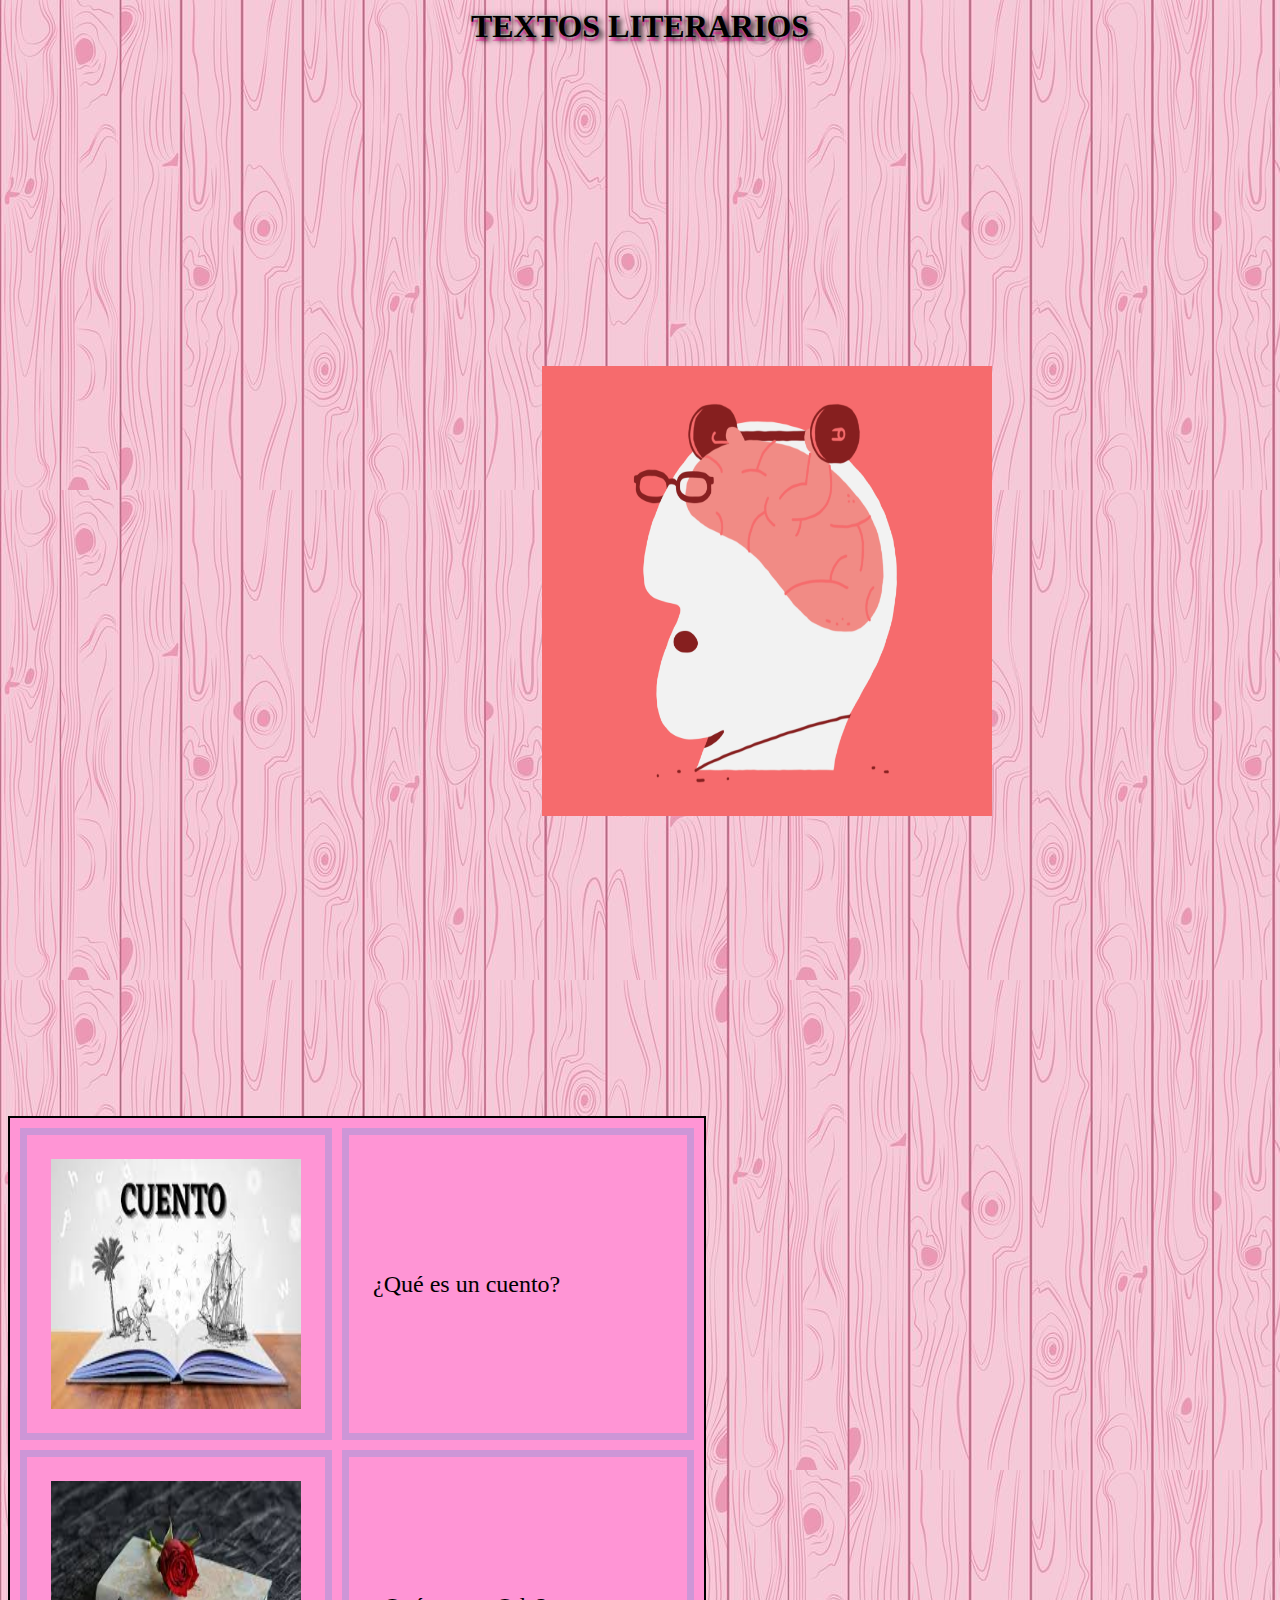
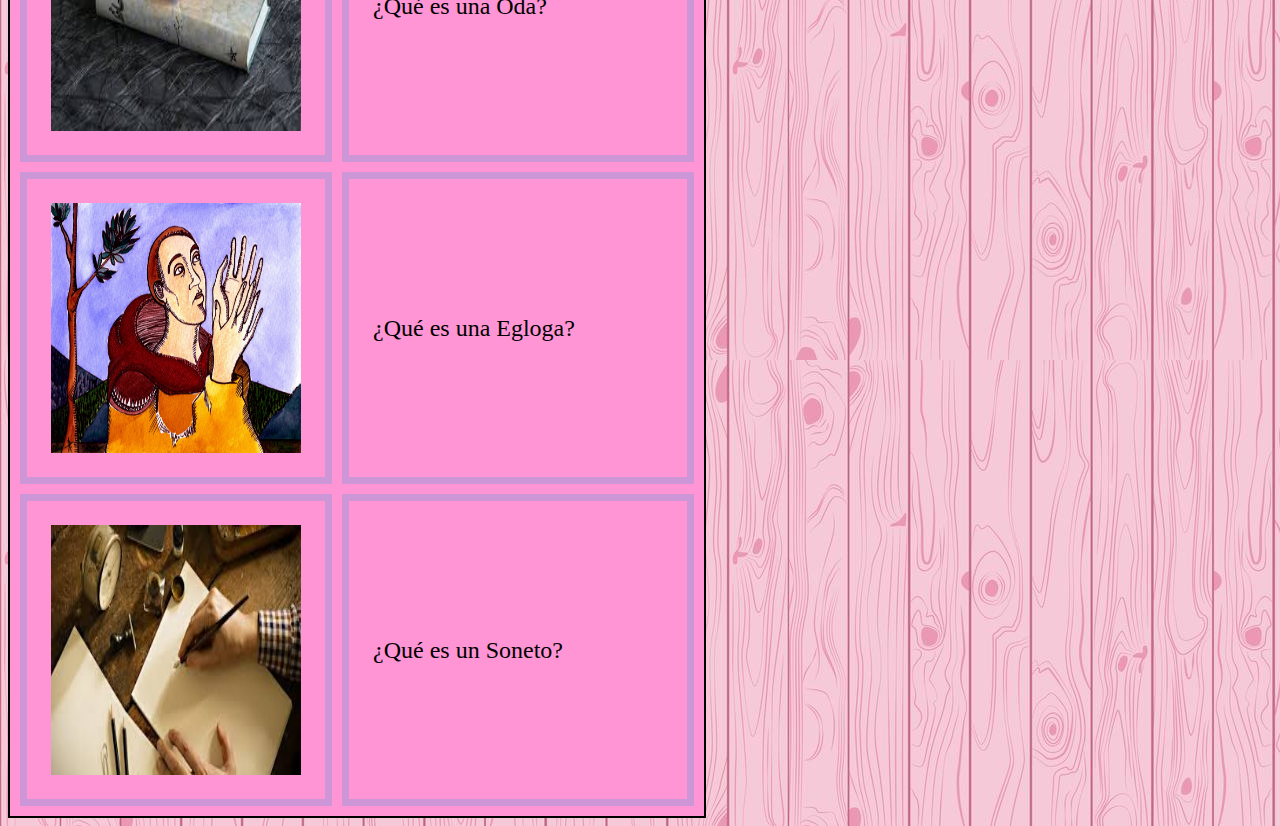
<file: INDEX.html>
<html>
    <head>
    <title>TEXTOS LITERARIOS</title>
    <style type="text/css">
    
    p.rightmargin{margin-right:60%}
    </style>
   <link href="style.css" rel="stylesheet">
    </head>
    <body background="fondo.jpg">

    
      <h1 align="center">TEXTOS LITERARIOS</h1>
      
      
    
      <table bgcolor="#ff95d5" border="2" cellpadding="3" cellspacing="10" bordercolor="black">
        <tr> <td align="center"><a href="CUENTO.html"><img src="4.jpg" align="center" width="250" height="250"></td> <td width="53%"></a> <font color="black" size="5" face="Arial Narrow">
            ¿Qué es un cuento?
             </font></td>
             <tr> <td align="center"><a href="ODA.html"><img src="2.jpg" align="center" width="250" height="250"></td> <td width="53%"></a> <font color="black" size="5" face="Arial Narrow">
                ¿Qué es una Oda?
                 </font></td>
    
                 <tr> <td align="center"><a href="EGLOGA.html"><img src="1.jpg" align="center" width="250" height="250"></td> <td width="53%"></a> <font color="black" size="5" face="Arial Narrow">
                    ¿Qué es una Egloga?
                     </font></td>
    
                     <tr> <td align="center"><a href="SONETO.html"><img src="3.jpg" align="center" width="250" height="250"></td> <td width="53%"></a> <font color="black" size="5" face="Arial Narrow">
                        ¿Qué es un Soneto?
                         </font></td>
                         <img src="5.gif" align="right" width="450" height="450" hspace="280"vspace="300">
                
                         
                         <html>
                            <head>
</file>
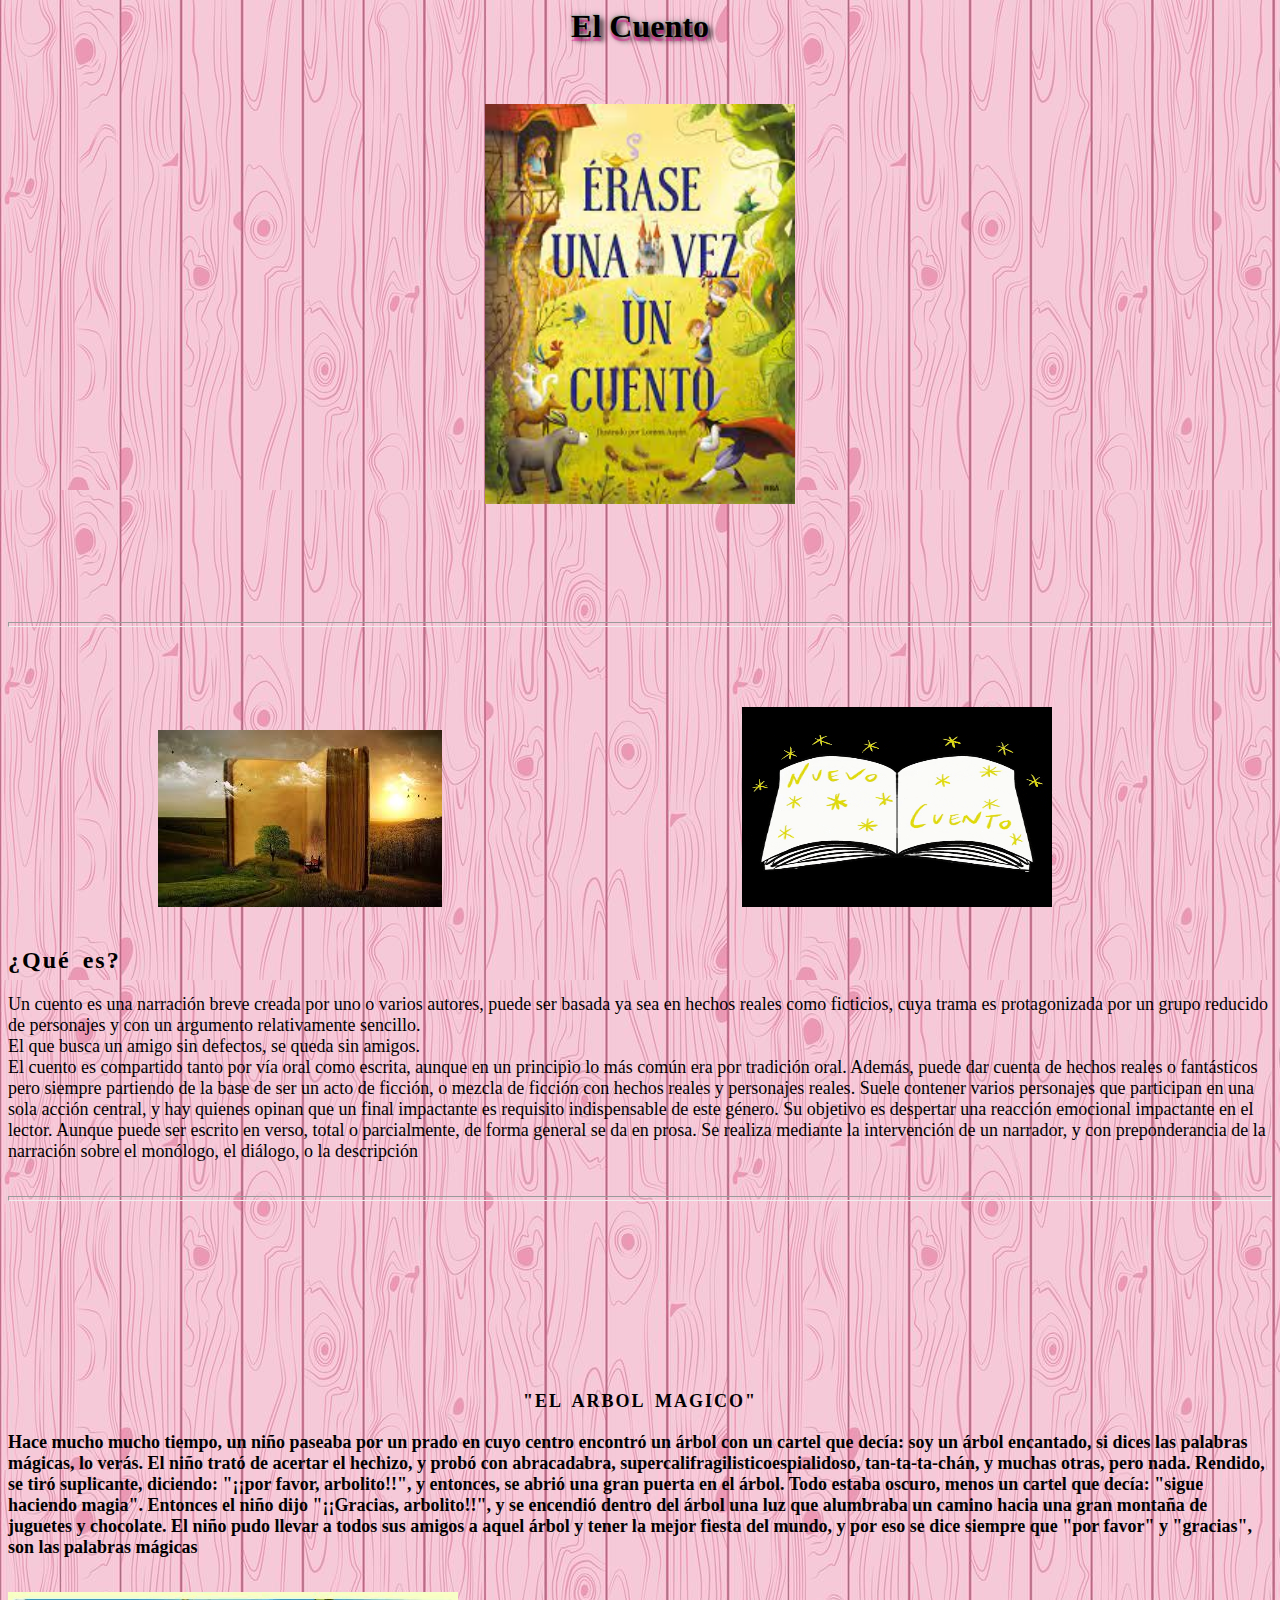
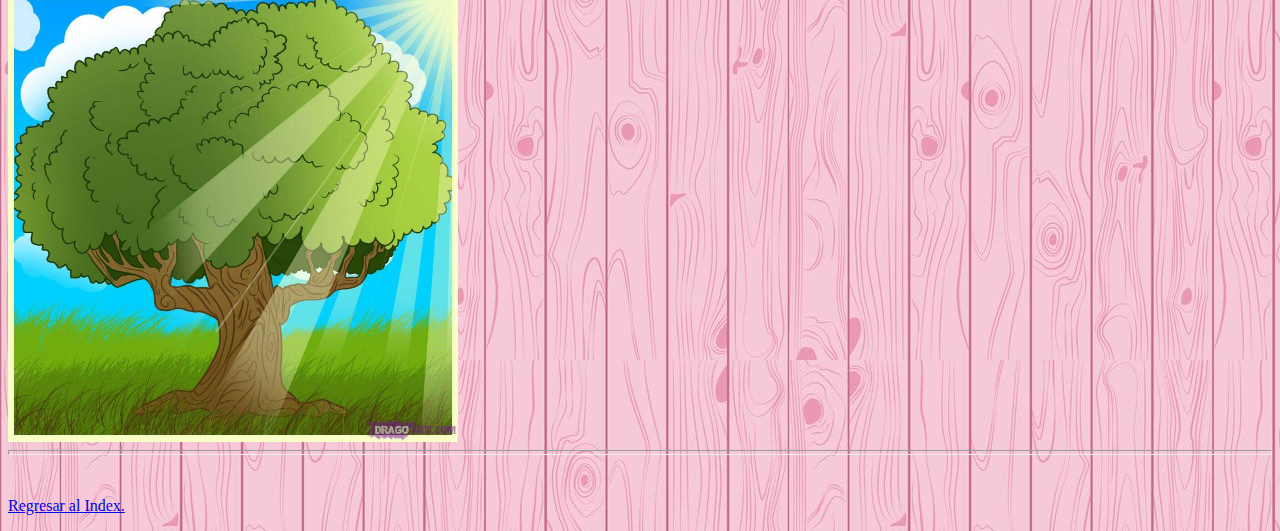
<file: CUENTO.html>
<html>
<head>
<title>¿Qué es un cuento?</title>
<link href="style.css" rel="stylesheet">
</head>
<body>
<body background="fondo.jpg">
<body bgcolor="RoyalBlue">
<h1 align="center">El Cuento</h1>
<br>
<div align="center">
				<img src="5.jpg" width="310"height="400"hspace="150"vspace="20">
</div>
<br><br><br><br><br>
<hr align="center"size="5"><br><br>
<p><img src="cuento.jpg"align="rigth"hspace="150"vspace="20"><img src="cuento.gif" align="rigth" width="310"height="200"hspace="150"vspace="20">
<div align="right">
				<!--<embed src="la_cague.mp4" width="100" height="100"></embed>-->
				</div>
                <h2 align="left">¿Qué es?</h2>
				<font color="black" size="4" face="TimeScrDMed">Un cuento es una narración breve creada por uno o varios autores, puede ser basada ya sea en hechos reales como ficticios, cuya trama es protagonizada por un grupo reducido de personajes y con un argumento relativamente sencillo.<br>
El que busca un amigo sin defectos, se queda sin amigos.<br>
El cuento es compartido tanto por vía oral como escrita, aunque en un principio lo más común era por tradición oral. Además, puede dar cuenta de hechos reales o fantásticos pero siempre partiendo de la base de ser un acto de ficción, o mezcla de ficción con hechos reales y personajes reales. Suele contener varios personajes que participan en una sola acción central, y hay quienes opinan que un final impactante es requisito indispensable de este género. Su objetivo es despertar una reacción emocional impactante en el lector. Aunque puede ser escrito en verso, total o parcialmente, de forma general se da en prosa. Se realiza mediante la intervención de un narrador, y con preponderancia de la narración sobre el monólogo, el diálogo, o la descripción</font><br><br>
</p>
<hr align="center" size="5"><br>
<br><br><br><br><br><br><br><br>
<p><font color="black" size="4" face="Calligraph421 BT">
    <h2 align="center">"EL ARBOL MAGICO"</h2>
    <b>Hace mucho mucho tiempo, un niño paseaba por un prado en cuyo centro encontró un árbol con un cartel que decía: soy un árbol encantado, si dices las palabras mágicas, lo verás.

        El niño trató de acertar el hechizo, y probó con abracadabra, supercalifragilisticoespialidoso, tan-ta-ta-chán, y muchas otras, pero nada. Rendido, se tiró suplicante, diciendo: "¡¡por favor, arbolito!!", y entonces, se abrió una gran puerta en el árbol. Todo estaba oscuro, menos un cartel que decía: "sigue haciendo magia". Entonces el niño dijo "¡¡Gracias, arbolito!!", y se encendió dentro del árbol una luz que alumbraba un camino hacia una gran montaña de juguetes y chocolate.
        
        El niño pudo llevar a todos sus amigos a aquel árbol y tener la mejor fiesta del mundo, y por eso se dice siempre que "por favor" y "gracias", son las palabras mágicas</b></font><br><br></p>
        <img src="tree.jpg" align="center" width="450" height="450">
        <hr align="center" size="5"><br>

<a href="INDEX.html">
<p align="left">Regresar al Index.</p>
</body>
</html>
</file>
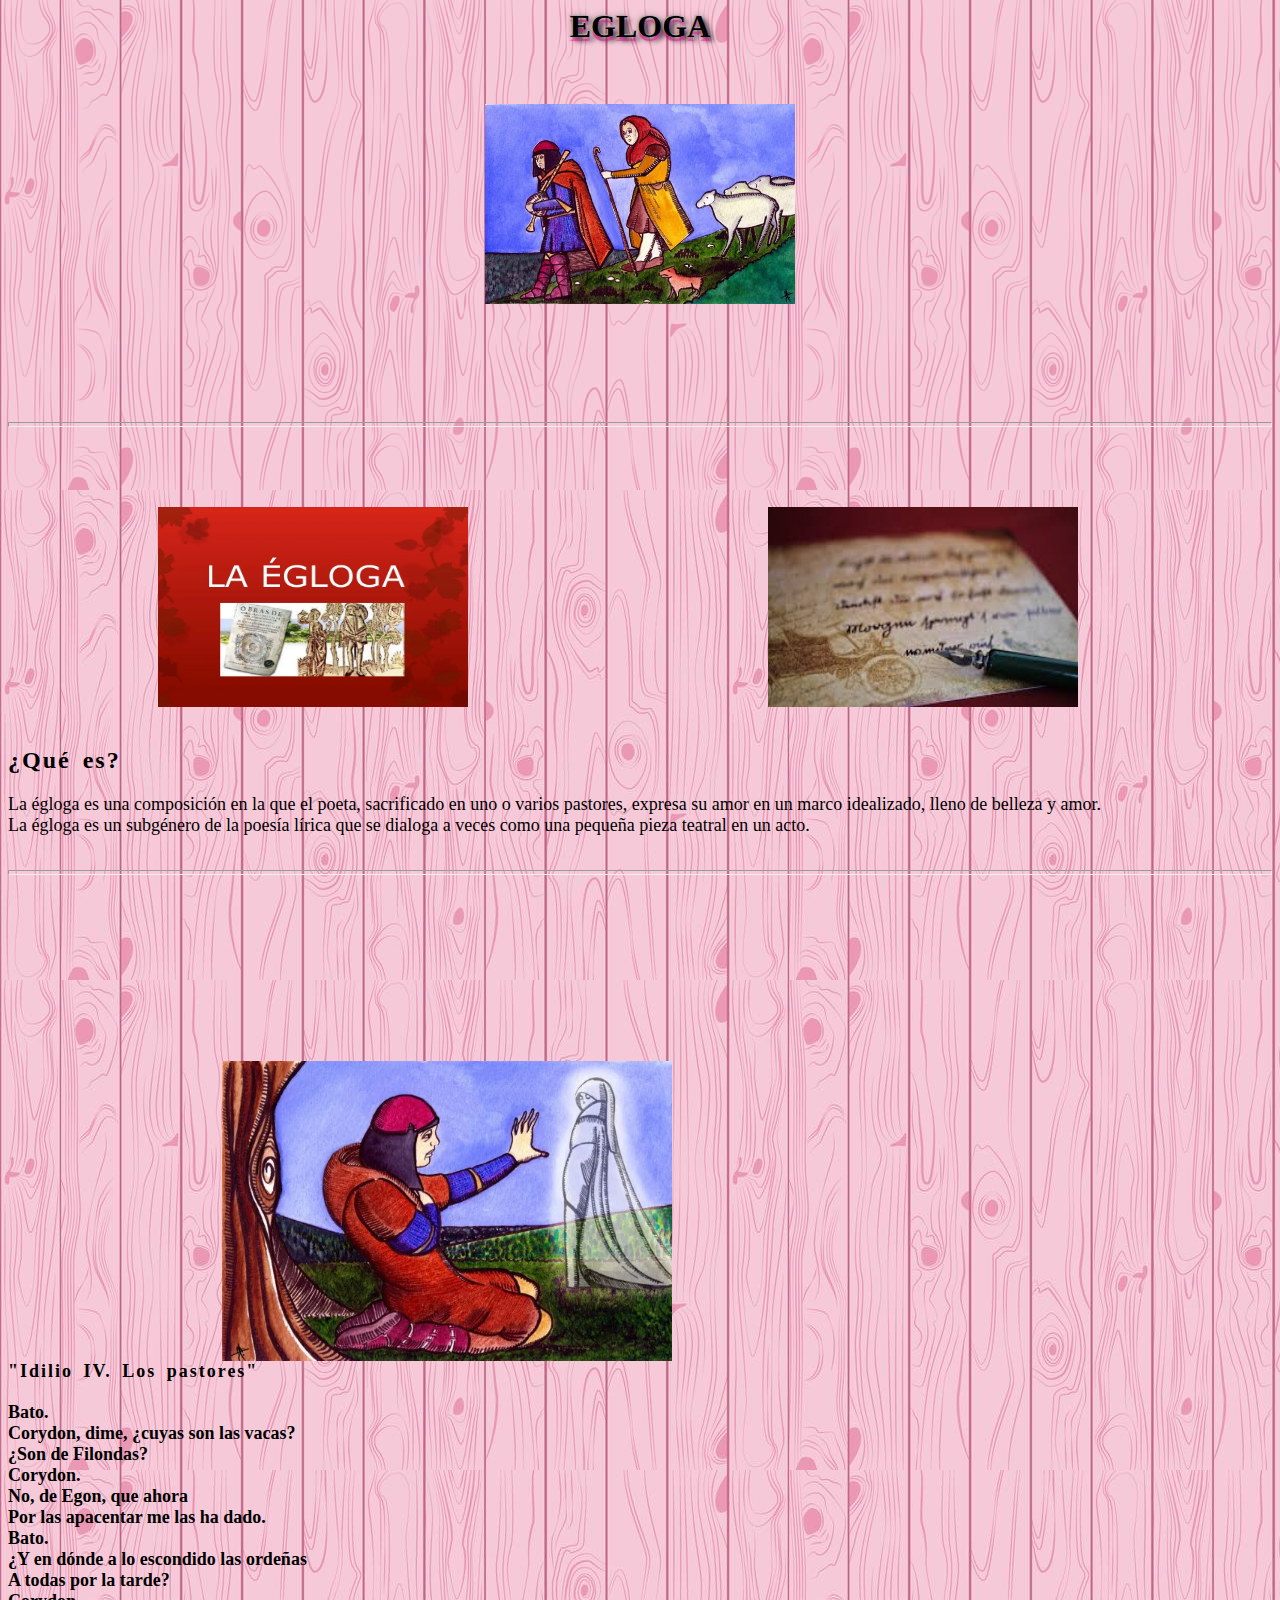
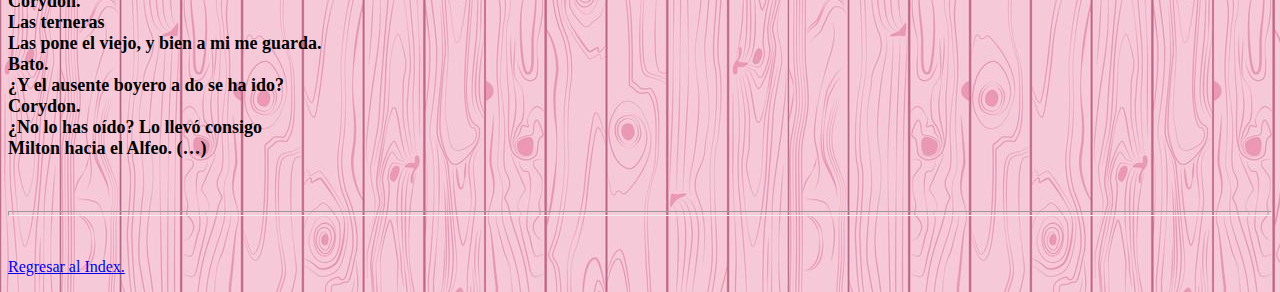
<file: EGLOGA.html>
<html>
<head>
<title>¿Qué es una EGLOGA?</title>
<link href="style.css" rel="stylesheet">
</head>
<body>
<body background="fondo.jpg">
<body bgcolor="RoyalBlue">
<h1 align="center">EGLOGA</h1>
<br>
<div align="center">
				<img src="n.jpg" width="310"height="200"hspace="150"vspace="20">
</div>
<br><br><br><br><br>
<hr align="center"size="5"><br><br>
<p><img src="laeglo.jpg"align="rigth"width="310"height="200" hspace="150"vspace="20"><img src="im.jpg" align="rigth" width="310"height="200"hspace="150"vspace="20">
<div align="right">
				<!--<embed src="la_cague.mp4" width="100" height="100"></embed>-->
				</div>
                <h2 align="left">¿Qué es?</h2>
				<font color="black" size="4" face="TimeScrDMed">La égloga es una composición en la que el poeta, sacrificado en uno o varios pastores, expresa su amor en un marco idealizado, lleno de belleza y amor.<br>
                    La égloga es un subgénero de la poesía lírica que se dialoga a veces como una pequeña pieza teatral en un acto. </font><br><br>
</p>
<hr align="left" size="5"><br>
<br><br><br><br><br><br><br><br>
<p><font color="black" size="4" face="Calligraph421 BT">
    <img src="pastores.jpg" align="right" width="450"height="300"hspace="600"vspace="0">
    <h2 align="left">"Idilio IV. Los pastores"</h2>
    <b>Bato.<br>
        Corydon, dime, ¿cuyas son las vacas?<br>
        ¿Son de Filondas?<br>
        Corydon.<br>
        No, de Egon, que ahora<br>
        Por las apacentar me las ha dado.<br>
        Bato.<br>
        ¿Y en dónde a lo escondido las ordeñas<br>
        A todas por la tarde?<br>
        Corydon.<br>
        Las terneras<br>
        Las pone el viejo, y bien a mi me guarda.<br>
        Bato.<br>
        ¿Y el ausente boyero a do se ha ido?<br>
        Corydon.<br>
        ¿No lo has oído? Lo llevó consigo<br>
        Milton hacia el Alfeo. (…)<br>
        
       
        
        </b></font><br><br></p>
        
<hr align="center" size="5"><br>
<a href="INDEX.html">
<p align="left">Regresar al Index.</p>
</body>
</html>
</file>
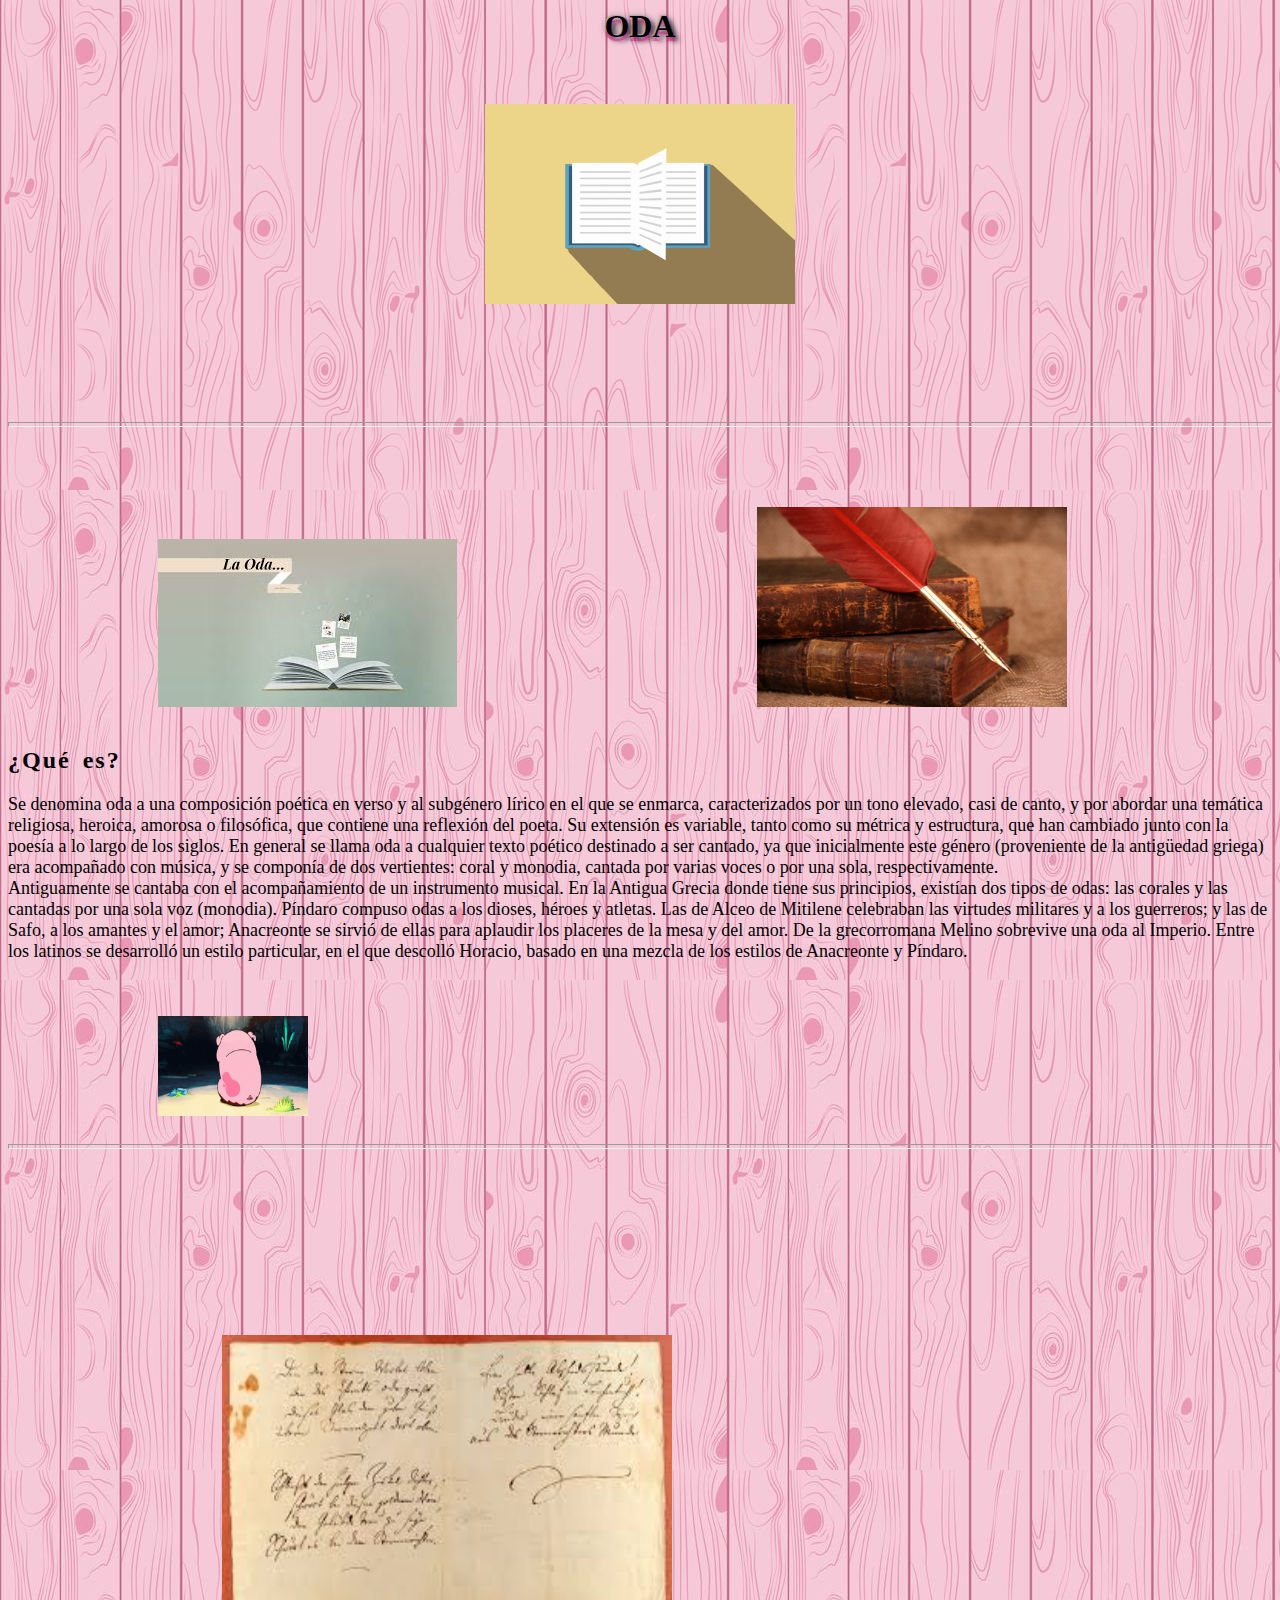
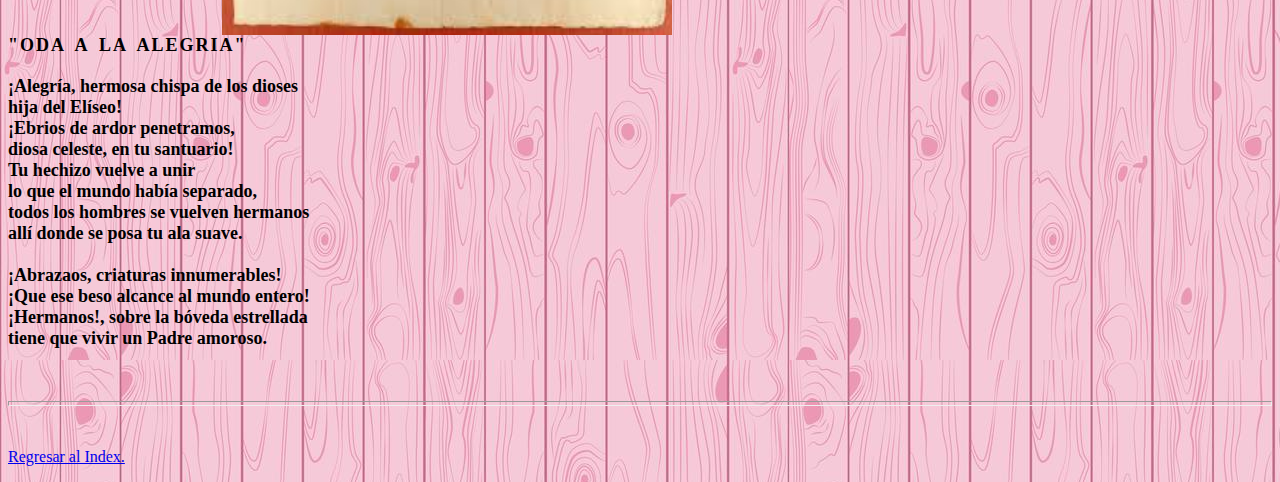
<file: ODA.html>
<html>
<head>
<title>¿Qué es una oda?</title>
<link href="style.css" rel="stylesheet">
</head>
<body>
<body background="fondo.jpg">
<body bgcolor="RoyalBlue">
<h1 align="center">ODA</h1>
<br>
<div align="center">
				<img src="d.gif" width="310"height="200"hspace="150"vspace="20">
</div>
<br><br><br><br><br>
<hr align="center"size="5"><br><br>
<p><img src="s.jpg"align="rigth"hspace="150"vspace="20"><img src="a.jpg" align="rigth" width="310"height="200"hspace="150"vspace="20">
<div align="right">
				<!--<embed src="la_cague.mp4" width="100" height="100"></embed>-->
				</div>
                <h2 align="left">¿Qué es?</h2>
				<font color="black" size="4" face="TimeScrDMed">Se denomina oda a una composición poética en verso y al subgénero lírico en el que se enmarca, caracterizados por un tono elevado, casi de canto, y por abordar una temática religiosa, heroica, amorosa o filosófica, que contiene una reflexión del poeta. Su extensión es variable, tanto como su métrica y estructura, que han cambiado junto con la poesía a lo largo de los siglos.
                    En general se llama oda a cualquier texto poético destinado a ser cantado, ya que inicialmente este género (proveniente de la antigüedad griega) era acompañado con música, y se componía de dos vertientes: coral y monodia, cantada por varias voces o por una sola, respectivamente. 
                    <br>
                    Antiguamente se cantaba con el acompañamiento de un instrumento musical. En la Antigua Grecia donde tiene sus principios, existían dos tipos de odas: las corales y las cantadas por una sola voz (monodia). Píndaro compuso odas a los dioses, héroes y atletas. Las de Alceo de Mitilene celebraban las virtudes militares y a los guerreros; y las de Safo, a los amantes y el amor; Anacreonte se sirvió de ellas para aplaudir los placeres de la mesa y del amor. De la grecorromana Melino sobrevive una oda al Imperio. Entre los latinos se desarrolló un estilo particular, en el que descolló Horacio, basado en una mezcla de los estilos de Anacreonte y Píndaro.</font><br><br>
</p><img src="ds.gif" width="150"height="100"hspace="150"vspace="20">
<hr align="left" size="5"><br>
<br><br><br><br><br><br><br><br>
<p><font color="black" size="4" face="Calligraph421 BT">
    <img src="o.jpg" align="right" width="450"height="300"hspace="600"vspace="0">
    <h2 align="left">"ODA A LA ALEGRIA"</h2>
    <b>¡Alegría, hermosa chispa de los dioses<br>
        hija del Elíseo!<br>
        ¡Ebrios de ardor penetramos,<br>
        diosa celeste, en tu santuario!<br>
        Tu hechizo vuelve a unir<br>
        lo que el mundo había separado,<br>
        todos los hombres se vuelven hermanos<br>
        allí donde se posa tu ala suave.<br>
        <br>
        ¡Abrazaos, criaturas innumerables!<br>
        ¡Que ese beso alcance al mundo entero!<br>
        ¡Hermanos!, sobre la bóveda estrellada<br>
        tiene que vivir un Padre amoroso.<br>
        
        </b></font><br><br></p>
        
<hr align="center" size="5"><br>
<a href="INDEX.html">
<p align="left">Regresar al Index.</p>
</body>
</html>
</file>
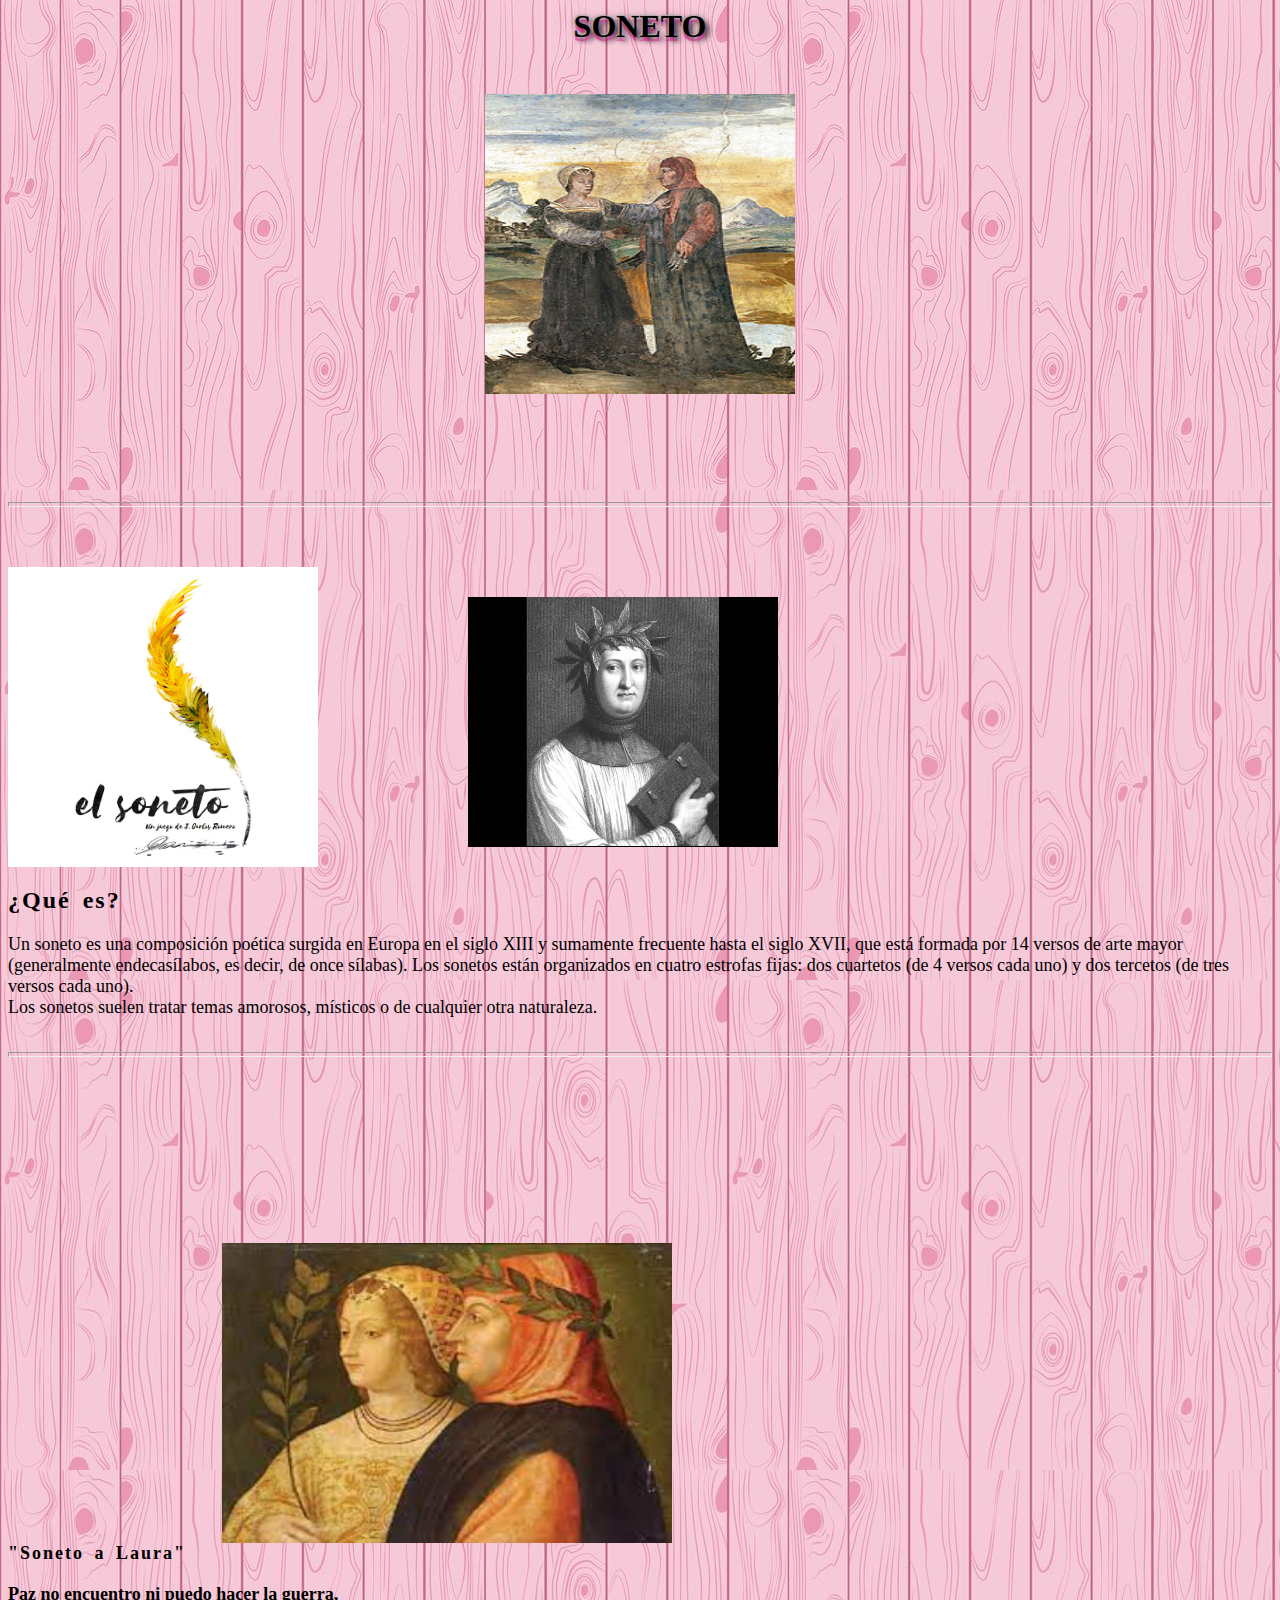
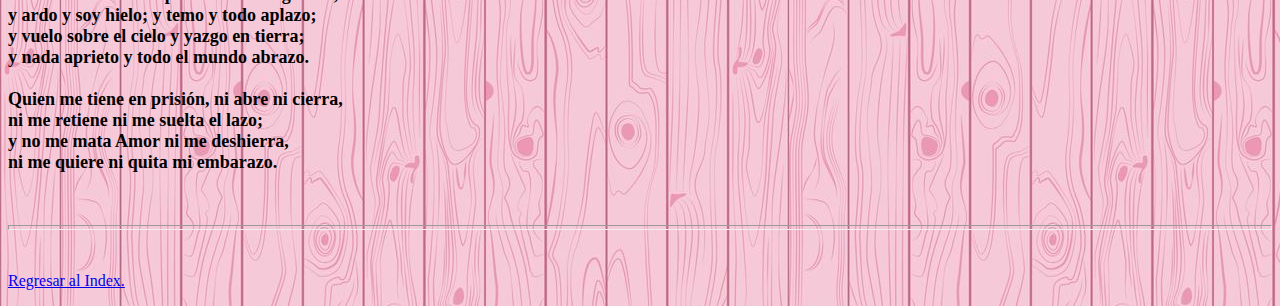
<file: SONETO.html>
<html>
<head>
<title>¿Qué es un SONETO?</title>
<link href="style.css" rel="stylesheet">
</head>
<body>
<body background="fondo.jpg">
<h1 align="center">SONETO</h1>
<br>
<div align="center">
				<img src="poeta.jpg" width="310"height="300"hspace="150"vspace="10">
</div>
<br><br><br><br><br>
<hr align="center"size="5"><br><br>
<p><img src="soneto.jpg"align="rigth"width="310"height="300"><img src="sd.jpg" align="rigth" width="310"height="250"hspace="150"vspace="20">
<div align="right">
				<!--<embed src="la_cague.mp4" width="100" height="100"></embed>-->
				</div>
                <h2 align="left">¿Qué es?</h2>
				<font color="black" size="4" face="TimeScrDMed">Un soneto es una composición poética surgida en Europa en el siglo XIII y sumamente frecuente hasta el siglo XVII, que está formada por 14 versos de arte mayor (generalmente endecasílabos, es decir, de once sílabas). Los sonetos están organizados en cuatro estrofas fijas: dos cuartetos (de 4 versos cada uno) y dos tercetos (de tres versos cada uno).

                     <br>
                     Los sonetos suelen tratar temas amorosos, místicos o de cualquier otra naturaleza.</font><br><br>
</p>
<hr align="left" size="5"><br>
<br><br><br><br><br><br><br><br>
<p><font color="black" size="4" face="Calligraph421 BT">
    <img src="sal.jpg" align="right" width="450"height="300"hspace="600"vspace="0">
    <h2 align="left">"Soneto a Laura"</h2>
    <b>Paz no encuentro ni puedo hacer la guerra,<br>
        y ardo y soy hielo; y temo y todo aplazo;<br>
        y vuelo sobre el cielo y yazgo en tierra;<br>
        y nada aprieto y todo el mundo abrazo.<br><br>
        
        Quien me tiene en prisión, ni abre ni cierra,<br>
        ni me retiene ni me suelta el lazo;<br>
        y no me mata Amor ni me deshierra,<br>
        ni me quiere ni quita mi embarazo.<br>
        </b></font><br><br></p>
        
<hr align="center" size="5"><br>
<a href="INDEX.html">
<p align="left">Regresar al Index.</p>
</body>
</html>
</file>
<file: style.css>
h1{
    text-shadow: -1px -1px 1px #aaa,
             0px 4px 1px rgba(228, 10, 144, 0.5),
             4px 4px 5px rgba(0,0,0,0.7),
             0px 0px 7px rgba(0,0,0,0.4);
}
h2{
    letter-spacing: 2px;
    word-spacing: 4px;
}
h3{
    font-family: 'Fjalla One', sans-serif;
    color: rgb(0, 87, 218);
}
h4{
    font-family: 'Lobster', cursive;
}
h5{
    font-family: 'Indie Flower', cursive;
    color: white;
}
td,th {
    padding: 1.5em;
    border: 7px solid rgba(7, 154, 223, 0.2);
  }
</file>
